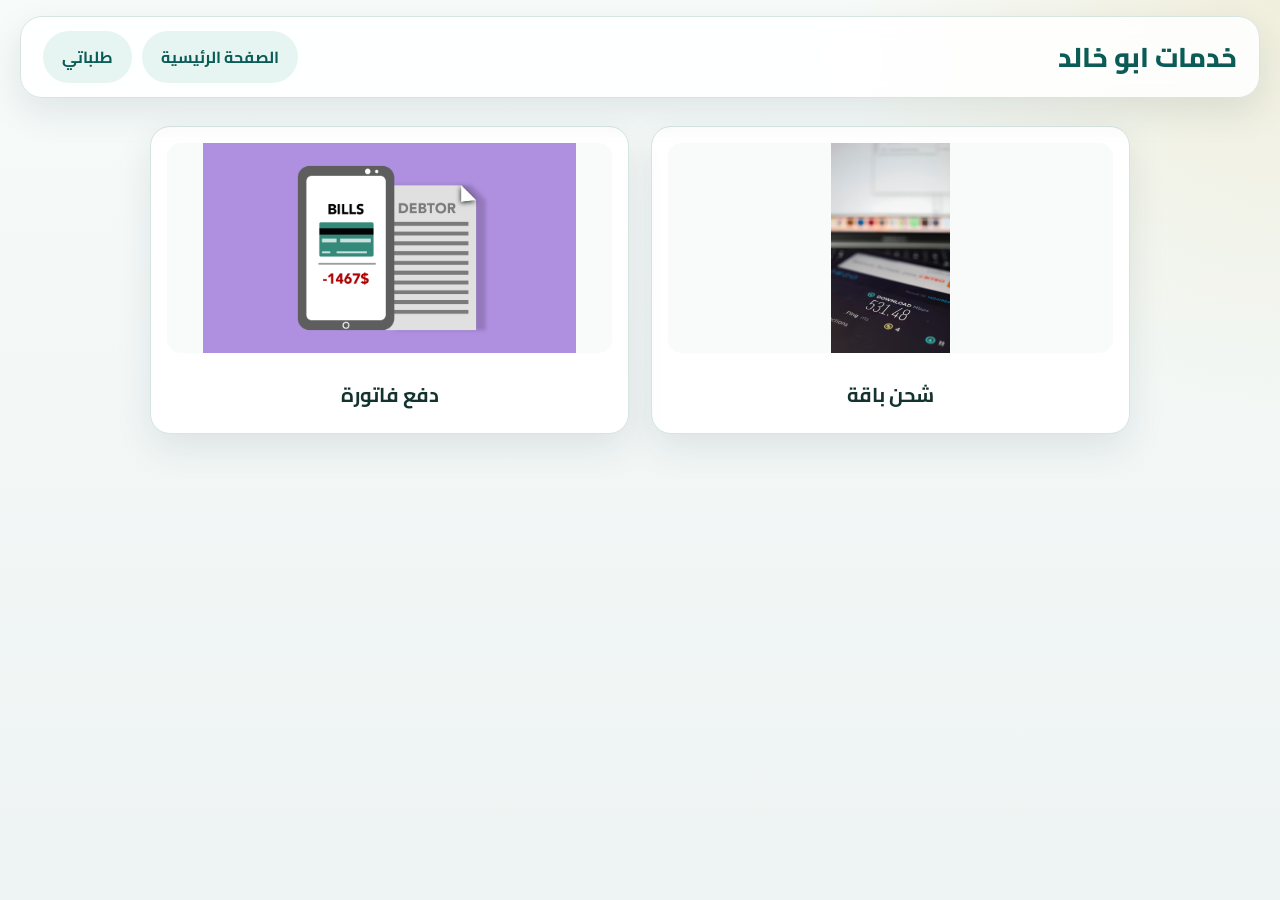
<file: internet.html>
<!DOCTYPE html>
<html lang="en">
<head>
    <meta charset="UTF-8">
    <meta name="viewport" content="width=device-width, initial-scale=1.0">
    <title>Document</title>
    <link rel="stylesheet" href="style.css">
</head>
<body>
    <div class="main">
        <h1>خدمات ابو خالد</h1>
   <ul>
       <li><a href="index.html">الصفحة الرئيسية</a></li>
       <li><a href="myrequests.html">طلباتي</a></li>
   </ul>
   </div>
   
<div class="container">
       <div class="img">
           <a href="charge.html">
                   <img src="images/pexels-japy-14690386.jpg">
                   <p>شحن باقة</p> 
           </a>
       </div>
<div class="img">
   <a href="internet2.html">
       <img src="images/pexels-gabby-k-6289024.jpg">
   <P>دفع فاتورة</P>
   </a>
   
</div>
</div>


    
   </ul>
   </div>
</body>
</html>
</file>
<file: style.css>
@import url("https://fonts.googleapis.com/css2?family=Cairo:wght@400;600;700;800&display=swap");

:root {
    --bg: #eef4f3;
    --surface: #ffffff;
    --ink: #12332e;
    --muted: #5d7470;
    --line: #d7e5e1;
    --brand: #0f766e;
    --brand-dark: #0b5c56;
    --brand-soft: #e6f4f2;
    --gold: #c9a227;
    --shadow: 0 14px 36px rgba(15, 51, 46, 0.1);
    --radius: 20px;
}

*,
*::before,
*::after {
    box-sizing: border-box;
}

html {
    scroll-behavior: smooth;
}

body {
    margin: 0;
    min-height: 100vh;
    display: flex;
    flex-direction: column;
    direction: rtl;
    background:
        radial-gradient(circle at top right, rgba(201, 162, 39, 0.14), transparent 28%),
        linear-gradient(180deg, #f7fbfa 0%, var(--bg) 100%);
    color: var(--ink);
    font-family: "Cairo", "Segoe UI", Tahoma, sans-serif;
}

.main {
    display: flex;
    align-items: center;
    justify-content: space-between;
    gap: 16px;
    margin: 16px 20px 0;
    padding: 14px 22px;
    background: rgba(255, 255, 255, 0.86);
    border: 1px solid var(--line);
    border-radius: 22px;
    box-shadow: var(--shadow);
    backdrop-filter: blur(10px);
    position: sticky;
    top: 12px;
    z-index: 20;
}

h1 {
    margin: 0;
    font-size: 1.7rem;
    font-weight: 800;
    color: var(--brand-dark);
}

ul {
    display: flex;
    align-items: center;
    gap: 10px;
    margin: 0;
    padding: 0;
}

ul li {
    list-style: none;
    margin: 0;
    padding: 0;
    background: var(--brand-soft);
    border: 1px solid transparent;
    border-radius: 999px;
    cursor: pointer;
    transition: transform 0.2s ease, background 0.2s ease, box-shadow 0.2s ease;
}

ul li:hover {
    transform: translateY(-2px);
    background: var(--brand);
    box-shadow: 0 8px 18px rgba(15, 118, 110, 0.22);
}

ul li a {
    display: block;
    padding: 10px 18px;
    text-decoration: none;
    color: var(--brand-dark);
    font-weight: 700;
}

ul li:hover a {
    color: #fff;
}

.container {
    display: grid;
    grid-template-columns: repeat(2, minmax(0, 1fr));
    gap: 22px;
    width: min(980px, calc(100% - 32px));
    margin: 28px auto 0;
}

.img {
    background: var(--surface);
    border: 1px solid var(--line);
    border-radius: var(--radius);
    padding: 16px;
    box-shadow: var(--shadow);
    cursor: pointer;
    width: 100% !important;
    object-fit: fill;
    transition: transform 0.2s ease, box-shadow 0.2s ease;
}

.img:hover {
    transform: translateY(-6px);
    box-shadow: 0 18px 40px rgba(15, 51, 46, 0.14);
}

.img a {
    text-decoration: none;
    color: inherit;
}

.img p,
.img P {
    margin: 14px 0 4px;
    font-size: 1.25rem;
    font-weight: 700;
    text-align: center;
    color: var(--ink);
}

.img img {
    width: 100%;
    height: 210px;
    border-radius: 14px;
    object-fit: contain;
    background: #f8fbfa;
}

.footer {
    margin-top: auto;
    min-height: 88px;
    display: flex;
    justify-content: center;
    align-items: center;
    gap: 8px;
    background: var(--brand-dark);
    color: #fff;
    font-size: 1.15rem;
    font-weight: 700;
    margin-top: 20px;
}

.footer a {
    text-decoration: none;
    color: #ffe9a3;
}

@media (max-width: 768px) {
    .main {
        flex-direction: column;
        align-items: stretch;
        margin: 10px;
        padding: 14px;
        position: static;
    }

    h1 {
        font-size: 1.25rem;
        text-align: center;
    }

    ul {
        width: 100%;
        justify-content: center;
    }

    ul li {
        flex: 1;
        text-align: center;
    }

    .container {
        grid-template-columns: 1fr;
        width: min(420px, calc(100% - 24px));
    }
}
</file>
